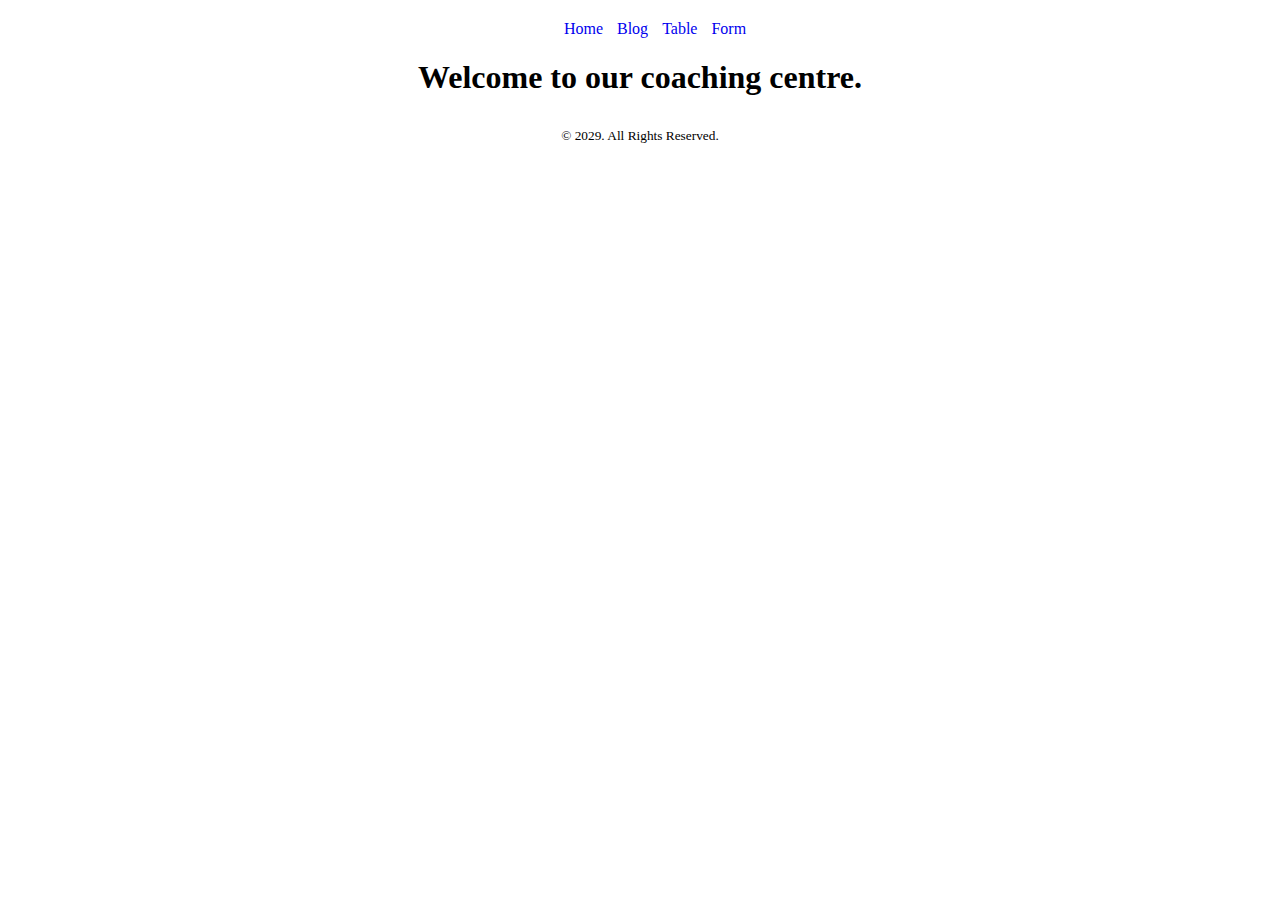
<file: index.html>
<!DOCTYPE html>
<html lang="en">
<head>
    <meta charset="UTF-8">
    <meta name="viewport" content="width=device-width, initial-scale=1.0">
    <title>Home</title>
    <link rel="stylesheet" href="styles/nav.css">
</head>
<body>
    <header>
            <nav>
                <ul>
                    <li><a href="index.html">Home</a></li>
                    <li><a href="blog.html">Blog</a></li>
                    <li><a href="table.html">Table</a></li>
                    <li><a href="form.html">Form</a></li>
                </ul>
            </nav>
            <h1>Welcome to our coaching centre.</h1>
    </header>
    <main>

    </main>
    <footer>
        <p><small>&copy 2029. All Rights Reserved.</small></p>
    </footer>
</body>
</html>
</file>
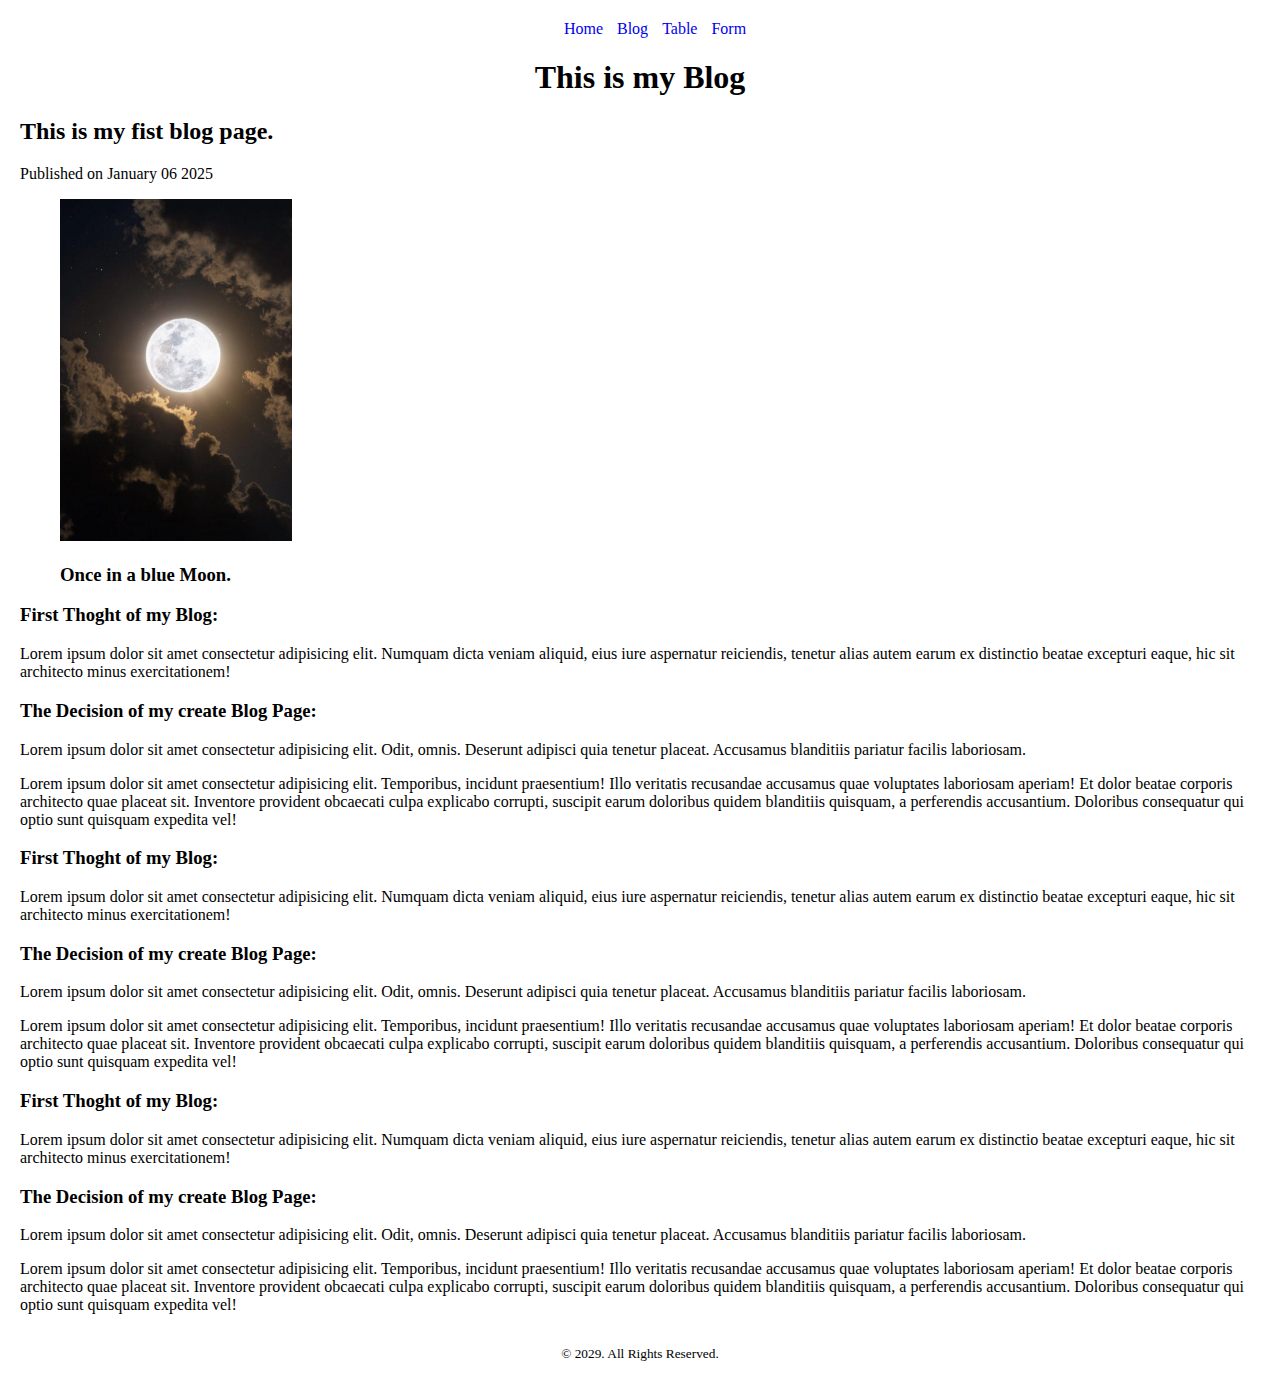
<file: blog.html>
<!DOCTYPE html>
<html lang="en">
<head>
    <meta charset="UTF-8">
    <meta name="viewport" content="width=device-width, initial-scale=1.0">
    <title>Blog Page</title>
    <link rel="stylesheet" href="styles/nav.css">
</head>
<body>
    <header>
        <nav>
            <ul>
                <li><a href="index.html">Home</a></li>
                <li><a href="blog.html">Blog</a></li>
                <li><a href="table.html">Table</a></li>
                <li><a href="form.html">Form</a></li>
            </ul>
        </nav>
        <h1>This is my Blog</h1>
    </header>
    <main>
        <article>
            <header><h2>This is my fist blog page.</h2>
            <p>Published on <time datetime="2025-01-06"></time> January 06 2025</p>
            </header>
            <figure>
                <img src="midea/Blue Moon.jpeg" alt="Blue Moon" width="20%">
                <figcaption><h3>Once in a blue Moon.</h3></figcaption>
            </figure>
            
            <section>
                <h3>First Thoght of my Blog:</h3>
                <p>Lorem ipsum dolor sit amet consectetur adipisicing elit. Numquam dicta veniam aliquid, eius iure aspernatur reiciendis, tenetur alias autem earum ex distinctio beatae excepturi eaque, hic sit architecto minus exercitationem!</p>
            </section>
            
            <section>
                <h3>The Decision of my create Blog Page:</h3>
                <p>Lorem ipsum dolor sit amet consectetur adipisicing elit. Odit, omnis. Deserunt adipisci quia tenetur placeat. Accusamus blanditiis pariatur facilis laboriosam.</p>
                <p>Lorem ipsum dolor sit amet consectetur adipisicing elit. Temporibus, incidunt praesentium! Illo veritatis recusandae accusamus quae voluptates laboriosam aperiam! Et dolor beatae corporis architecto quae placeat sit. Inventore provident obcaecati culpa explicabo corrupti, suscipit earum doloribus quidem blanditiis quisquam, a perferendis accusantium. Doloribus consequatur qui optio sunt quisquam expedita vel!</p>
            </section>
            <section>
                <h3>First Thoght of my Blog:</h3>
                <p>Lorem ipsum dolor sit amet consectetur adipisicing elit. Numquam dicta veniam aliquid, eius iure aspernatur reiciendis, tenetur alias autem earum ex distinctio beatae excepturi eaque, hic sit architecto minus exercitationem!</p>
            </section>
            
            <section>
                <h3>The Decision of my create Blog Page:</h3>
                <p>Lorem ipsum dolor sit amet consectetur adipisicing elit. Odit, omnis. Deserunt adipisci quia tenetur placeat. Accusamus blanditiis pariatur facilis laboriosam.</p>
                <p>Lorem ipsum dolor sit amet consectetur adipisicing elit. Temporibus, incidunt praesentium! Illo veritatis recusandae accusamus quae voluptates laboriosam aperiam! Et dolor beatae corporis architecto quae placeat sit. Inventore provident obcaecati culpa explicabo corrupti, suscipit earum doloribus quidem blanditiis quisquam, a perferendis accusantium. Doloribus consequatur qui optio sunt quisquam expedita vel!</p>
            </section>
            <section>
                <h3>First Thoght of my Blog:</h3>
                <p>Lorem ipsum dolor sit amet consectetur adipisicing elit. Numquam dicta veniam aliquid, eius iure aspernatur reiciendis, tenetur alias autem earum ex distinctio beatae excepturi eaque, hic sit architecto minus exercitationem!</p>
            </section>
            
            <section>
                <h3>The Decision of my create Blog Page:</h3>
                <p>Lorem ipsum dolor sit amet consectetur adipisicing elit. Odit, omnis. Deserunt adipisci quia tenetur placeat. Accusamus blanditiis pariatur facilis laboriosam.</p>
                <p>Lorem ipsum dolor sit amet consectetur adipisicing elit. Temporibus, incidunt praesentium! Illo veritatis recusandae accusamus quae voluptates laboriosam aperiam! Et dolor beatae corporis architecto quae placeat sit. Inventore provident obcaecati culpa explicabo corrupti, suscipit earum doloribus quidem blanditiis quisquam, a perferendis accusantium. Doloribus consequatur qui optio sunt quisquam expedita vel!</p>
            </section>
        </article>
    </main>
    <footer>
        <p><small>&copy 2029. All Rights Reserved.</small></p>
    </footer>
</body>
</html>
</file>
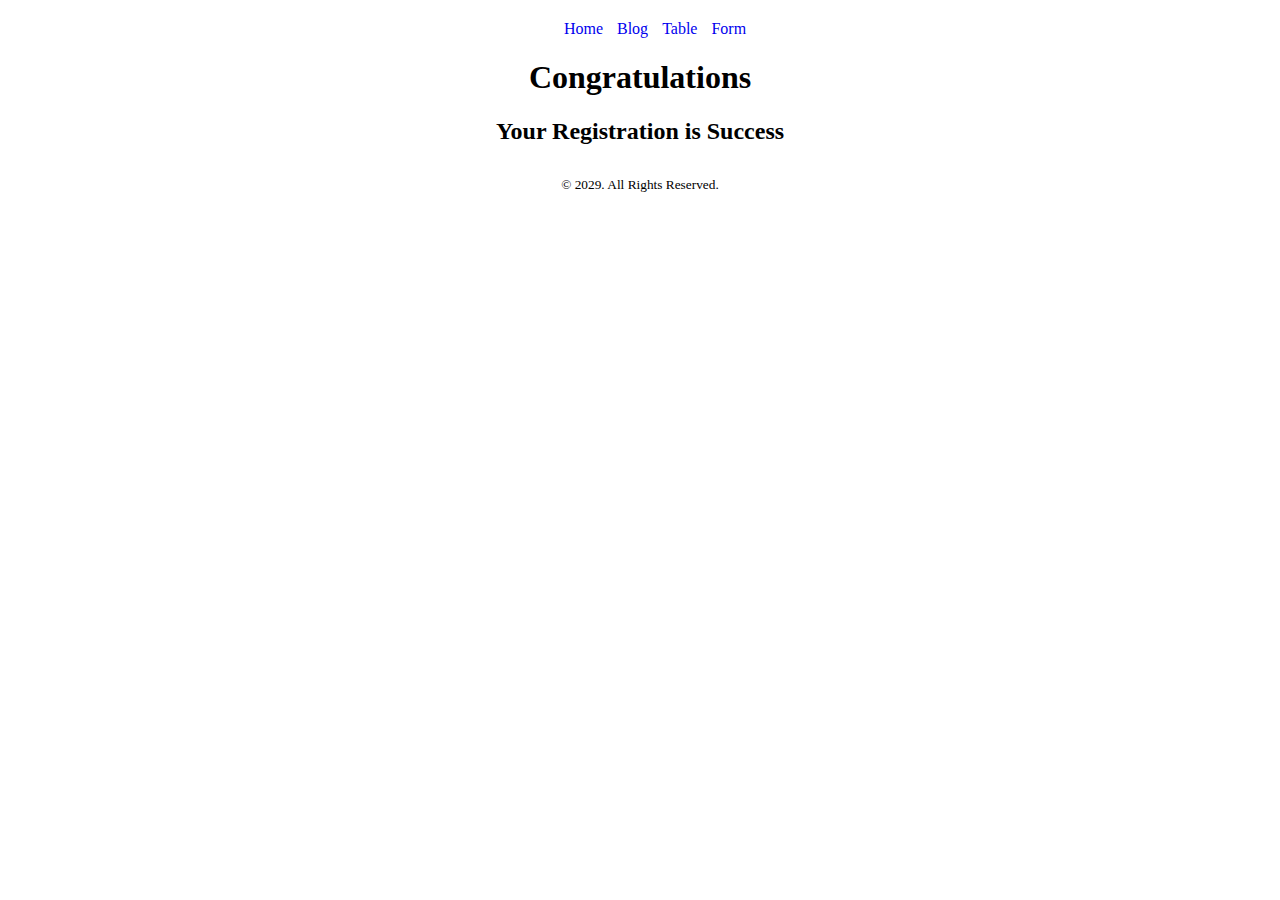
<file: end.html>
<!DOCTYPE html>
<html lang="en">
<head>
    <meta charset="UTF-8">
    <meta name="viewport" content="width=device-width, initial-scale=1.0">
    <title>Congratulations</title>
    <link rel="stylesheet" href="styles/nav.css">
    <style>
        body h2{
            text-align: center;
        }
    </style>
</head>
<body>
    <nav>
        <ul>
            <li><a href="index.html">Home</a></li>
            <li><a href="blog.html">Blog</a></li>
            <li><a href="table.html">Table</a></li>
            <li><a href="form.html">Form</a></li>
        </ul>
    </nav>
    <Header><h1>Congratulations</h1></Header>
    <body>
        <h2>Your Registration is Success</h2>
    </body>
    <footer>
        <p><small>&copy 2029. All Rights Reserved.</small></p>
    </footer>
</body>
</html>
</file>
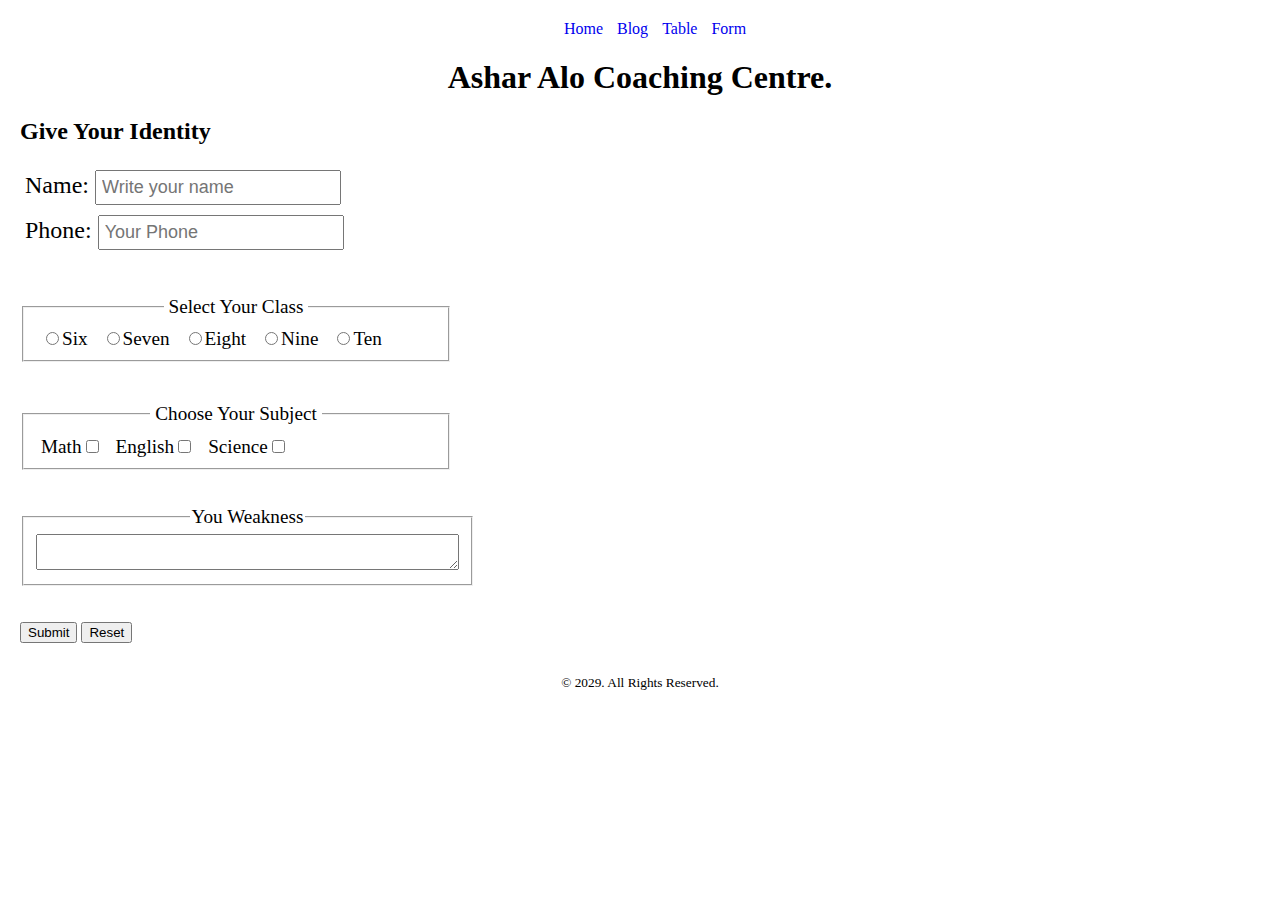
<file: form.html>
<!DOCTYPE html>
<html lang="en">
<head>
    <meta charset="UTF-8">
    <meta name="viewport" content="width=device-width, initial-scale=1.0">
    <title>Form Page</title>
    <link rel="stylesheet" href="styles/nav.css">
</head>
<body>
        <nav>
            <ul>
                <li><a href="index.html">Home</a></li>
                <li><a href="blog.html">Blog</a></li>
                <li><a href="table.html">Table</a></li>
                <li><a href="form.html">Form</a></li>
            </ul>
        </nav>
        <header><h1>Ashar Alo Coaching Centre.</h1>
    </header>
    <main>
        <section>
            <h2>Give Your Identity</h2>
            <form>
                <label class="label-1" for="Name"><span style="font-size: x-large;"> Name: </span><input id="Name" type="text" placeholder="Write your name"></label>
                
                <label class="label-1" for="Phone"><span style="font-size: x-large;">Phone: </span><input id="Phone" type="text" placeholder="Your Phone"></label>
<br>
<br>
                <fieldset class="field-1">
                    <legend class="label-2">Select Your Class</legend>

                    <label class="label-2" for="six"><input type="radio" name="Class" id="six">Six</label>

                    <label class="label-2" for="seven"><input type="radio" name="Class" id="seven">Seven</label>

                    <label class="label-2" for="eight"><input type="radio" name="Class" id="eight">Eight</label>

                    <label class="label-2" for="nine"><input type="radio" name="Class" id="nine">Nine</label>

                    <label class="label-2" for="ten"><input type="radio" name="Class" id="ten">Ten</label>
                </fieldset>
<br>
<br>
                <fieldset>
                    <legend class="label-3">Choose Your Subject</legend>
                    <label class="label-3" for="Math">Math<input type="checkbox" name="Subject" id="Math"></label>
                    <label class="label-3" for="English">English<input type="checkbox" name="Subject" id="English"></label>
                    <label class="label-3" for="Science">Science<input type="checkbox" name="Subject" id="Science"></label>
                </fieldset>
<br>
<br>
                <fieldset>
                    <legend style="font-size: larger; text-align: center;">You Weakness</legend>
                    <textarea name="" id="" cols="50" rows="2"></textarea>
                </fieldset>
<br>
<br>
                <a href="end.html"> <input type="button" value="Submit"></a>
                <a href="form.html"> <input type="button" value="Reset"></a>

            </form>
        </section>
    </main>
    <footer>
        <p><small>&copy 2029. All Rights Reserved.</small></p>
    </footer>
</body>
</html>
</file>
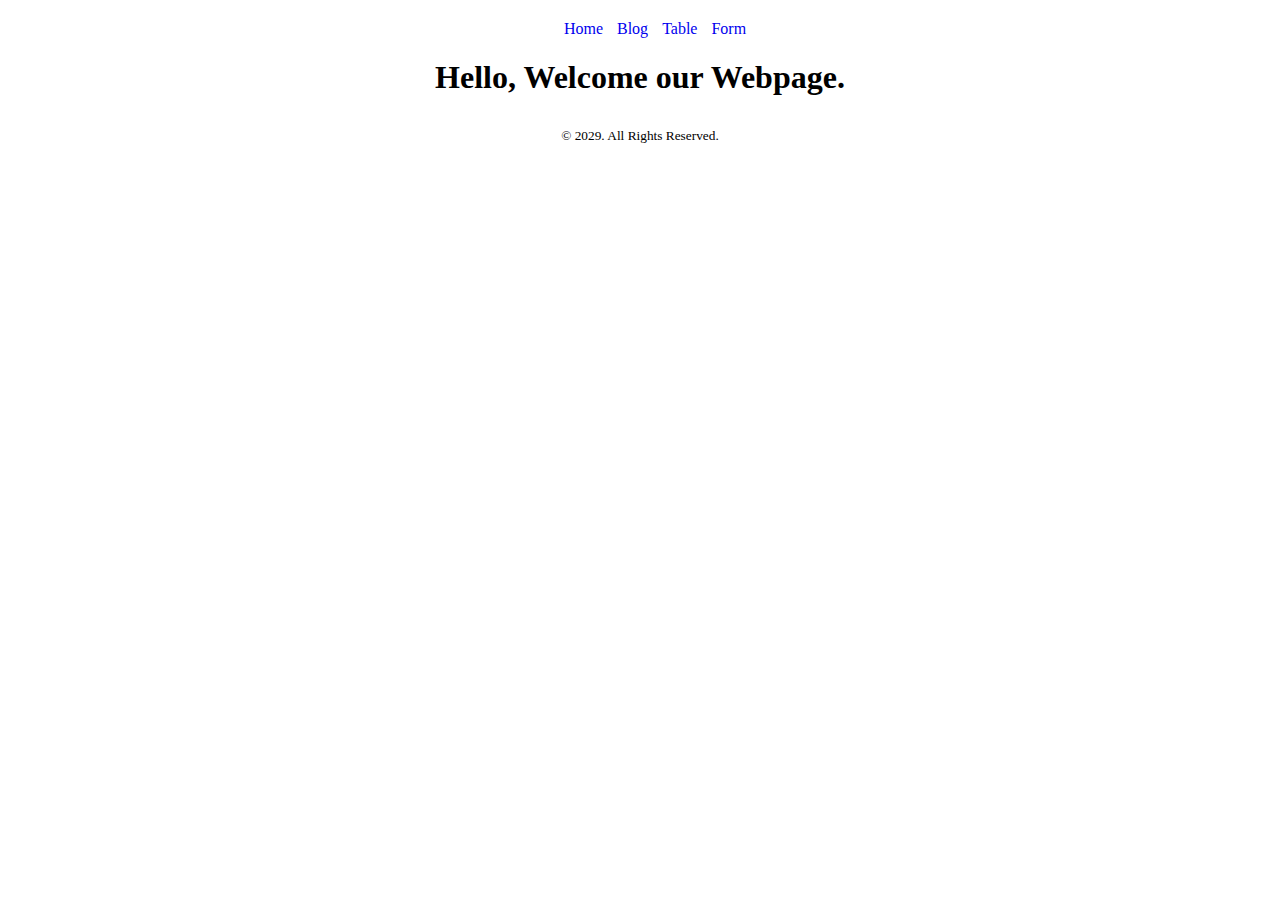
<file: menu.html>
<!DOCTYPE html>
<html lang="en">
<head>
    <meta charset="UTF-8">
    <meta name="viewport" content="width=device-width, initial-scale=1.0">
    <title>Home</title>
    <link rel="stylesheet" href="styles/nav.css">
</head>
<body>
    <header>
            <nav>
                <ul>
                    <li><a href="index.html">Home</a></li>
                    <li><a href="blog.html">Blog</a></li>
                    <li><a href="table.html">Table</a></li>
                    <li><a href="form.html">Form</a></li>
                </ul>
            </nav>
            <h1>Hello, Welcome our Webpage.</h1>
    </header>
    <main>

    </main>
    <footer>
        <p><small>&copy 2029. All Rights Reserved.</small></p>
    </footer>
</body>
</html>
</file>
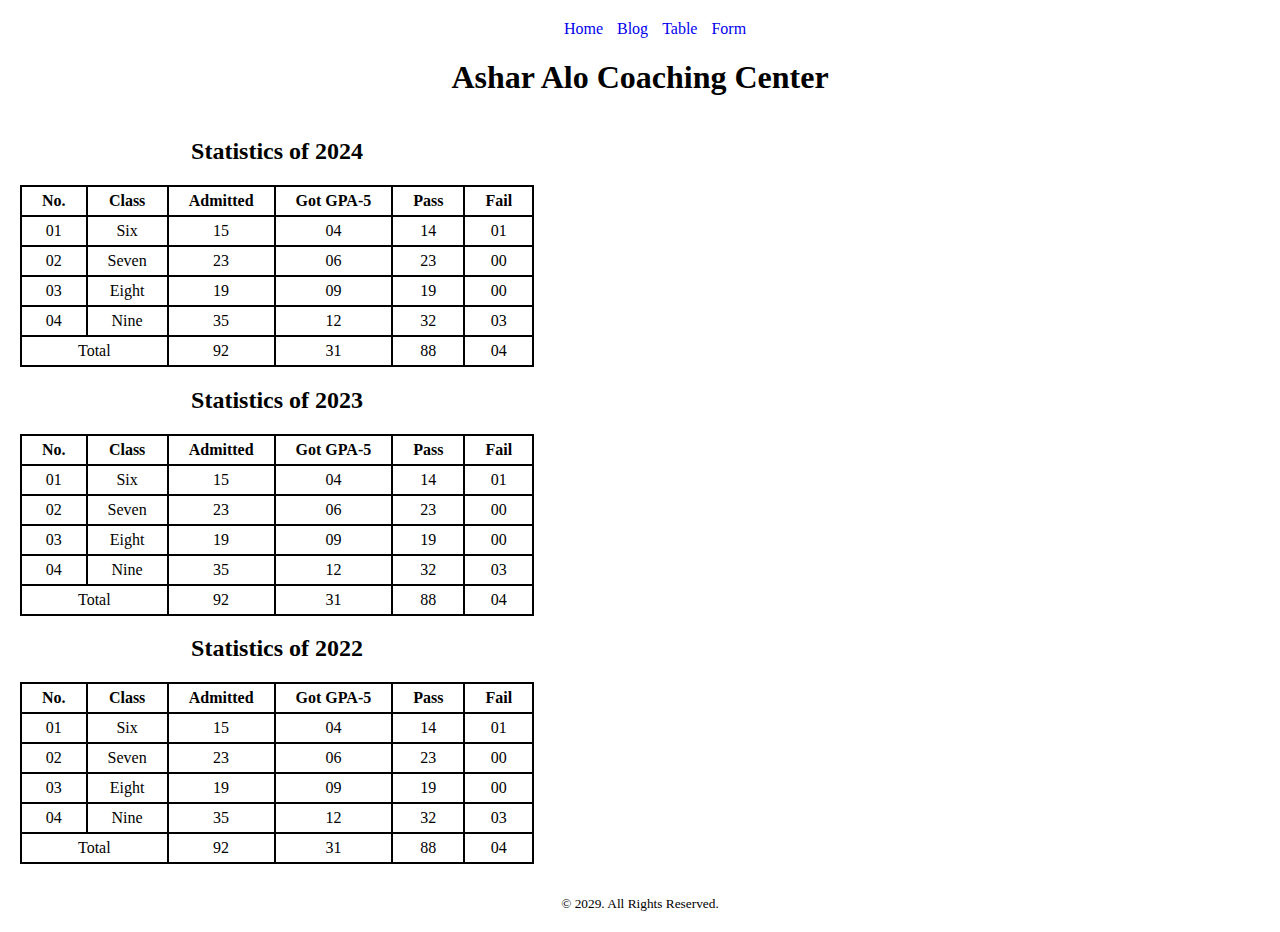
<file: table.html>
<!DOCTYPE html>
<html lang="en">
<head>
    <meta charset="UTF-8">
    <meta name="viewport" content="width=device-width, initial-scale=1.0">
    <title>HTML Table</title>
    <link rel="stylesheet" href="styles/nav.css">
</head>
<body>
    <header>
        <nav>
            <ul>
                <li><a href="index.html">Home</a></li>
                <li><a href="blog.html">Blog</a></li>
                <li><a href="table.html">Table</a></li>
                <li><a href="form.html">Form</a></li>
            </ul>
        </nav>
        <h1>Ashar Alo Coaching Center</h1>
    </header>
    <main>
        <table>
            <caption><h2>Statistics of 2024</h3></caption>
            <thead>
                <th>No.</th>
                <th>Class</th>
                <th>Admitted</th>
                <th>Got GPA-5</th>
                <th>Pass</th>
                <th>Fail</th>
            </thead>
            <tbody>
                <tr>
                    <td>01</td>
                    <td>Six</td>
                    <td>15</td>
                    <td>04</td>
                    <td>14</td>
                    <td>01</td>
                </tr>
                <tr>
                    <td>02</td>
                    <td>Seven</td>
                    <td>23</td>
                    <td>06</td>
                    <td>23</td>
                    <td>00</td>
                </tr>
                <tr>
                    <td>03</td>
                    <td>Eight</td>
                    <td>19</td>
                    <td>09</td>
                    <td>19</td>
                    <td>00</td>
                </tr>
                <tr>
                    <td>04</td>
                    <td>Nine</td>
                    <td>35</td>
                    <td>12</td>
                    <td>32</td>
                    <td>03</td>
                </tr>
            </tbody>
            <tfoot>
                <tr>
                    <td colspan="2">Total</td>
                    <td>92</td>
                    <td>31</td>
                    <td>88</td>
                    <td>04</td>
                </tr>
            </tfoot>
        </table>
        <table>
            <caption><h2>Statistics of 2023</h3></caption>
            <thead>
                <th>No.</th>
                <th>Class</th>
                <th>Admitted</th>
                <th>Got GPA-5</th>
                <th>Pass</th>
                <th>Fail</th>
            </thead>
            <tbody>
                <tr>
                    <td>01</td>
                    <td>Six</td>
                    <td>15</td>
                    <td>04</td>
                    <td>14</td>
                    <td>01</td>
                </tr>
                <tr>
                    <td>02</td>
                    <td>Seven</td>
                    <td>23</td>
                    <td>06</td>
                    <td>23</td>
                    <td>00</td>
                </tr>
                <tr>
                    <td>03</td>
                    <td>Eight</td>
                    <td>19</td>
                    <td>09</td>
                    <td>19</td>
                    <td>00</td>
                </tr>
                <tr>
                    <td>04</td>
                    <td>Nine</td>
                    <td>35</td>
                    <td>12</td>
                    <td>32</td>
                    <td>03</td>
                </tr>
            </tbody>
            <tfoot>
                <tr>
                    <td colspan="2">Total</td>
                    <td>92</td>
                    <td>31</td>
                    <td>88</td>
                    <td>04</td>
                </tr>
            </tfoot>
        </table>
        <table>
            <caption><h2>Statistics of 2022</h3></caption>
            <thead>
                <th>No.</th>
                <th>Class</th>
                <th>Admitted</th>
                <th>Got GPA-5</th>
                <th>Pass</th>
                <th>Fail</th>
            </thead>
            <tbody>
                <tr>
                    <td>01</td>
                    <td>Six</td>
                    <td>15</td>
                    <td>04</td>
                    <td>14</td>
                    <td>01</td>
                </tr>
                <tr>
                    <td>02</td>
                    <td>Seven</td>
                    <td>23</td>
                    <td>06</td>
                    <td>23</td>
                    <td>00</td>
                </tr>
                <tr>
                    <td>03</td>
                    <td>Eight</td>
                    <td>19</td>
                    <td>09</td>
                    <td>19</td>
                    <td>00</td>
                </tr>
                <tr>
                    <td>04</td>
                    <td>Nine</td>
                    <td>35</td>
                    <td>12</td>
                    <td>32</td>
                    <td>03</td>
                </tr>
            </tbody>
            <tfoot>
                <tr>
                    <td colspan="2">Total</td>
                    <td>92</td>
                    <td>31</td>
                    <td>88</td>
                    <td>04</td>
                </tr>
            </tfoot>
        </table>
    </main>
    <footer>
        <p><small>&copy 2029. All Rights Reserved.</small></p>
    </footer>
</body>
</html>
</file>
<file: styles/nav.css>
nav > ul li a{
    
    text-decoration: none;
}
nav li{
    display: inline;
    margin-right: 10px;
}
nav ul{
    color: black;
    
}
footer{
    margin-top: 30px;
    text-align: center;
}
body{
    margin: 20px;
}
fieldset{
    width: 400px;
}
    td, thead, th{
        border: 2px solid black;
        padding: 5px 20px;
        text-align: center;
    }
    table, thead{
        border-collapse: collapse ;
    }
    body header h1{
        text-align: center;
    }
    nav{
        text-align: center;
    }
    label #Name, #Phone{
        font-size: large;
        padding: 5px;
    }
    .label-1 {
        padding: 5px;
        font-size: large;
        display: block;
        
    }
    .label-2{
        font-size: larger;
        padding: 5px;
        text-align: center;
    }
    .label-3{
        font-size: larger;
        padding: 5px;
        text-align: center;
    }
</file>
